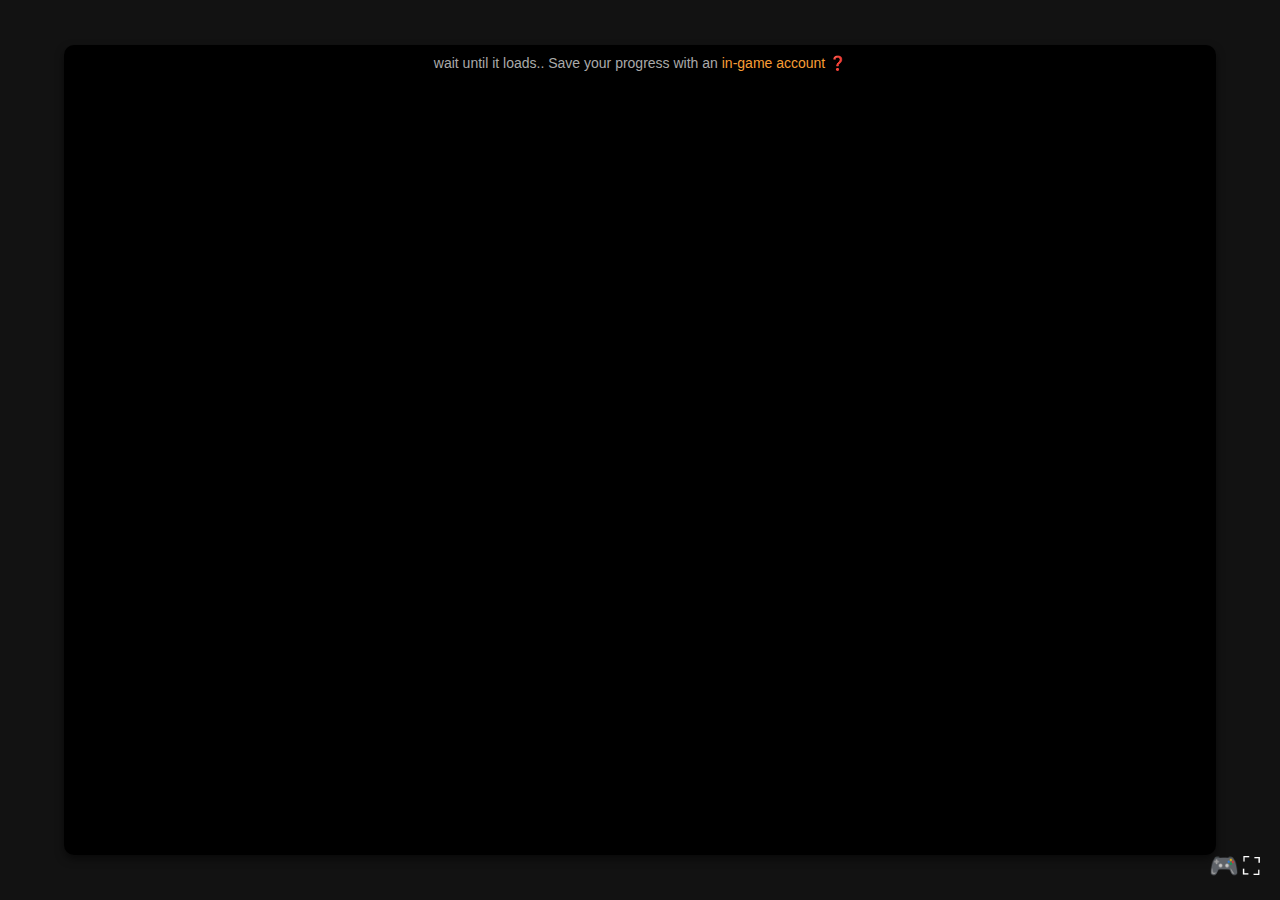
<file: games/bloxd/bloxd.html>
<!DOCTYPE html>
<html lang="en">
<head>
    <meta charset="UTF-8">
    <meta name="viewport" content="width=device-width, initial-scale=1.0">
    <title>bloxd.io Game</title>
    <link rel="stylesheet" href="style.css">
    <script async src="https://pagead2.googlesyndication.com/pagead/js/adsbygoogle.js?client=ca-pub-7599587151122723"
     crossorigin="anonymous"></script>
</head>
<body>
    <!-- Game Container -->
    <div class="game-container">
        <!-- Header -->
        <div class="game-header">
            <p>wait until it loads.. Save your progress with an <span class="highlight">in-game account</span> ❓</p>
        </div>

        <!-- Game Iframe -->
        <div class="game-iframe">
            <iframe 
    src="https://bloxd.io" 
    title="bloxd.io Game" 
    allow="clipboard-write">
     </iframe>

    </div>

        <!-- Footer with Controls -->
        <div class="game-footer">
            <div class="icons">
                <button class="game-control" title="Game Controller">
                    🎮
                </button>

                <button class="full-screen" title="Full Screen" onclick="toggleFullScreen()">
                    ⛶
                </button>

           
            </div>
        </div>
    </div>
     
    <!-- Script for Full-Screen and Copy Link -->
    <script>
        // Function to enable Full-Screen mode for iframe
        function toggleFullScreen() {
            const iframe = document.querySelector("iframe");
            if (iframe.requestFullscreen) {
                iframe.requestFullscreen();
            } else if (iframe.mozRequestFullScreen) { // Firefox
                iframe.mozRequestFullScreen();
            } else if (iframe.webkitRequestFullscreen) { // Chrome, Safari, Opera
                iframe.webkitRequestFullscreen();
            } else if (iframe.msRequestFullscreen) { // IE/Edge
                iframe.msRequestFullscreen();
            }
        }

          // Listen for messages from the iframe
        window.addEventListener('message', (event) => {
            if (event.origin === 'https://bloxd.io') {
                if (event.data.action === 'copyLink') {
                    navigator.clipboard.writeText(event.data.link).then(() => {
                        alert('Link copied to clipboard!');
                    }).catch(err => {
                        console.error('Failed to copy link:', err);
                    });
                }
            }
        });
    </script>
</body>
</html>
</file>
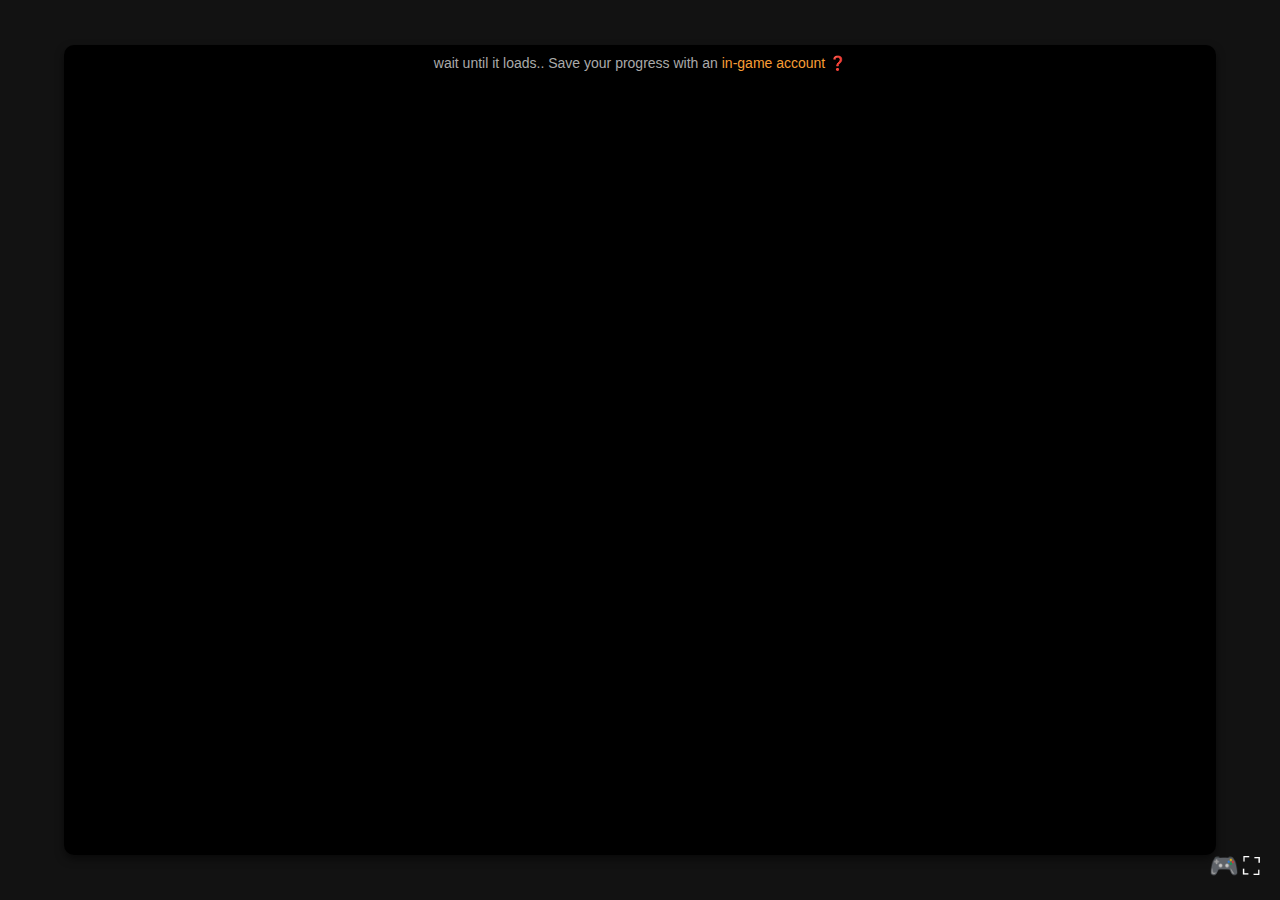
<file: games/deadshot/deadshot.html>
<!DOCTYPE html>
<html lang="en">
<head>
    <meta charset="UTF-8">
    <meta name="viewport" content="width=device-width, initial-scale=1.0">
    <title>Deadshot.io Game</title>
    <link rel="stylesheet" href="style.css">
    <script async src="https://pagead2.googlesyndication.com/pagead/js/adsbygoogle.js?client=ca-pub-7599587151122723"
     crossorigin="anonymous"></script>
</head>
<body>
    <!-- Game Container -->
    <div class="game-container">
        <!-- Header -->
        <div class="game-header">
            <p>wait until it loads.. Save your progress with an <span class="highlight">in-game account</span> ❓</p>
        </div>

        <!-- Game Iframe -->
        <div class="game-iframe">
            <iframe 
    src="https://deadshot.io" 
    title="Deadshot.io Game" 
    allow="clipboard-write">
     </iframe>

    </div>

        <!-- Footer with Controls -->
        <div class="game-footer">
            <div class="icons">
                <button class="game-control" title="Game Controller">
                    🎮
                </button>

                <button class="full-screen" title="Full Screen" onclick="toggleFullScreen()">
                    ⛶
                </button>

           
            </div>
        </div>
    </div>
     
    <!-- Script for Full-Screen and Copy Link -->
    <script>
        // Function to enable Full-Screen mode for iframe
        function toggleFullScreen() {
            const iframe = document.querySelector("iframe");
            if (iframe.requestFullscreen) {
                iframe.requestFullscreen();
            } else if (iframe.mozRequestFullScreen) { // Firefox
                iframe.mozRequestFullScreen();
            } else if (iframe.webkitRequestFullscreen) { // Chrome, Safari, Opera
                iframe.webkitRequestFullscreen();
            } else if (iframe.msRequestFullscreen) { // IE/Edge
                iframe.msRequestFullscreen();
            }
        }

          // Listen for messages from the iframe
        window.addEventListener('message', (event) => {
            if (event.origin === 'https://deadshot.io') {
                if (event.data.action === 'copyLink') {
                    navigator.clipboard.writeText(event.data.link).then(() => {
                        alert('Link copied to clipboard!');
                    }).catch(err => {
                        console.error('Failed to copy link:', err);
                    });
                }
            }
        });
    </script>
</body>
</html>
</file>
<file: games/bloxd/style.css>
/* General Reset */
* {
    margin: 0;
    padding: 0;
    box-sizing: border-box;
}

body {
    background-color: #121212;
    color: white;
    font-family: Arial, sans-serif;
    display: flex;
    justify-content: center;
    align-items: center;
    height: 100vh;
    overflow: hidden;
}

/* Game Container */
.game-container {
    display: flex;
    flex-direction: column;
    justify-content: center;
    align-items: center;
    width: 90%;
    height: 90%;
    background-color: #000;
    border-radius: 10px;
    overflow: hidden;
    box-shadow: 0px 4px 8px rgba(0, 0, 0, 0.5);
}

/* Header Text */
.game-header {
    color: #aaa;
    font-size: 14px;
    padding: 10px;
    text-align: center;
    width: 100%;
}

.highlight {
    color: #f89d35;
}

/* Iframe to Display the Game */
.game-iframe {
    width: 100%;
    height: 100%;
    overflow: hidden;
}

.game-iframe iframe {
    width: 100%;
    height: 100%;
    border: none;
}

/* Footer Controls */
.game-footer {
    display: flex;
    justify-content: flex-end;
    gap: 10px;
    padding: 10px;
    position: absolute;
    bottom: 10px;
    right: 10px;
}

.icons button {
    background: none;
    border: none;
    color: white;
    font-size: 1.5em;
    cursor: pointer;
    transition: color 0.3s;
}

.icons button:hover {
    color: #6b46ff;
}
</file>
<file: games/deadshot/style.css>
/* General Reset */
* {
    margin: 0;
    padding: 0;
    box-sizing: border-box;
}

body {
    background-color: #121212;
    color: white;
    font-family: Arial, sans-serif;
    display: flex;
    justify-content: center;
    align-items: center;
    height: 100vh;
    overflow: hidden;
}

/* Game Container */
.game-container {
    display: flex;
    flex-direction: column;
    justify-content: center;
    align-items: center;
    width: 90%;
    height: 90%;
    background-color: #000;
    border-radius: 10px;
    overflow: hidden;
    box-shadow: 0px 4px 8px rgba(0, 0, 0, 0.5);
}

/* Header Text */
.game-header {
    color: #aaa;
    font-size: 14px;
    padding: 10px;
    text-align: center;
    width: 100%;
}

.highlight {
    color: #f89d35;
}

/* Iframe to Display the Game */
.game-iframe {
    width: 100%;
    height: 100%;
    overflow: hidden;
}

.game-iframe iframe {
    width: 100%;
    height: 100%;
    border: none;
}

/* Footer Controls */
.game-footer {
    display: flex;
    justify-content: flex-end;
    gap: 10px;
    padding: 10px;
    position: absolute;
    bottom: 10px;
    right: 10px;
}

.icons button {
    background: none;
    border: none;
    color: white;
    font-size: 1.5em;
    cursor: pointer;
    transition: color 0.3s;
}

.icons button:hover {
    color: #6b46ff;
}
</file>
